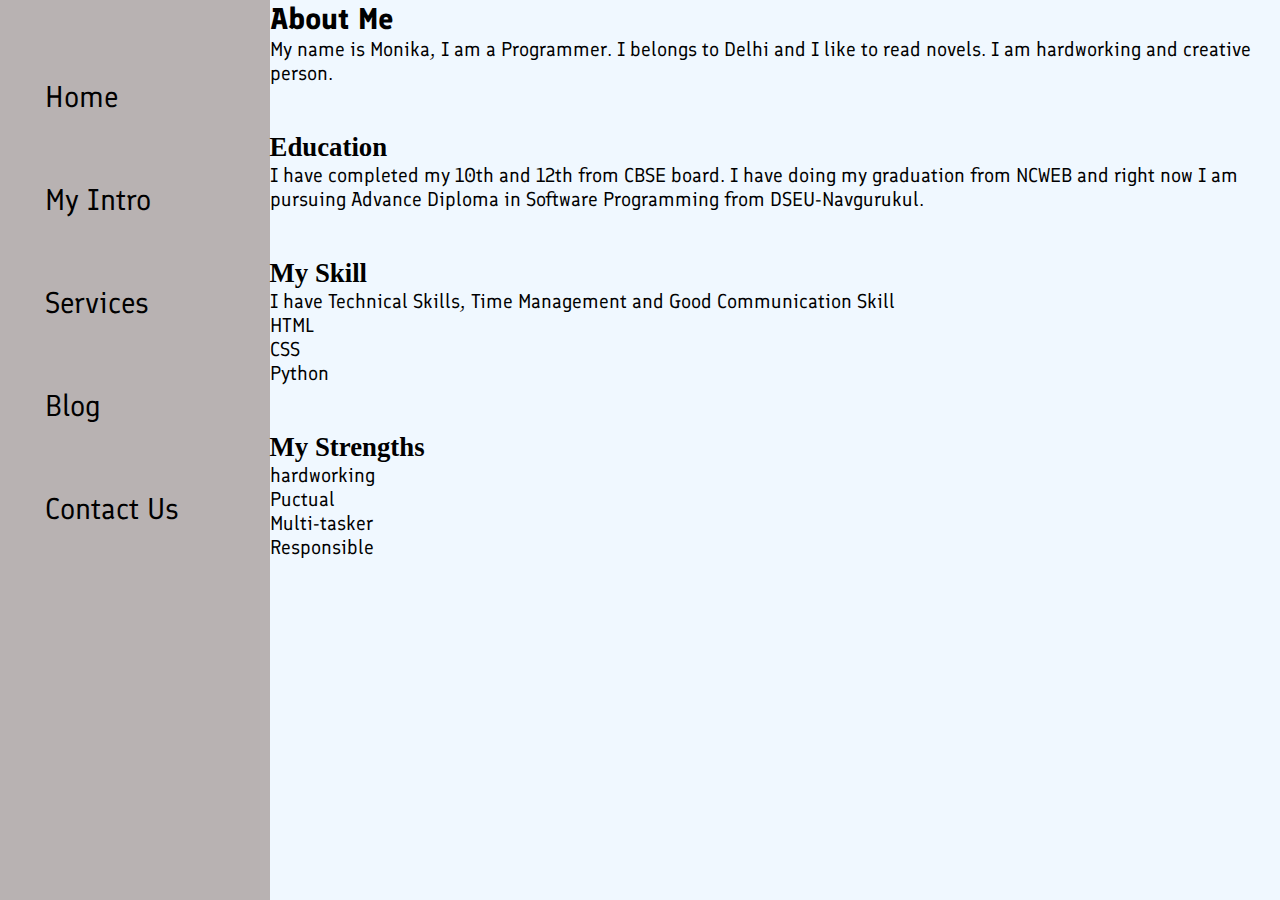
<file: about moni.html>
<!DOCTYPE html>
<html lang="en">

<head>
    <meta charset="UTF-8">
    <meta http-equiv="X-UA-Compatible" content="IE=edge">
    <meta name="viewport" content="width=device-width, initial-scale=1.0">
    <title>Portfolio</title>
    <link rel="stylesheet" href="style.css">
</head>

<body bgcolor="aliceblue">
    <div class="container">
        <div class="sidebar">
            <!-- Musharrat -->
            <nav>
                <ul>
                    <li><a href="/index.html" target="_blank">Home</a></li>
                    <li><a href="/about moni.html" target="_blank">My Intro</a></li>
                    <li><a href="/moni service.html" target="_blank">Services</a></li>
                    <li><a href="/blog.html" target="_blank">Blog</a></li>
                    <li><a href="/contact.html" target="_blank">Contact Us</a></li>
                </ul>
            </nav>
        </div>
        <div class="mainw">
            <div class="infor">
                <div class="About">
                    <h1>About Me</h1>
                    <p>My name is Monika, I am a Programmer. I belongs to Delhi and I like to read novels. I am hardworking and creative person. </p>
                    <br>
                    <h6>Education</h6>
                    <p>I have completed my 10th and 12th from CBSE board. I have doing my graduation from NCWEB and right now I am pursuing Advance Diploma in Software Programming from DSEU-Navgurukul.</p>
                    <br>
                    <h6>My Skill</h6>
                    <p>I have Technical Skills, Time Management and Good Communication Skill</p>
                    <p>HTML</p>
                    <p>CSS</p>
                    <p>Python</p>
                    <br>
                    <h6>My Strengths</h6>
                    <p>hardworking</p>
                    <p>Puctual</p>
                    <p>Multi-tasker</p>
                    <p>Responsible</p>
                </div>

            </div>

        </div>
    </div>
</body>

</html>
</file>
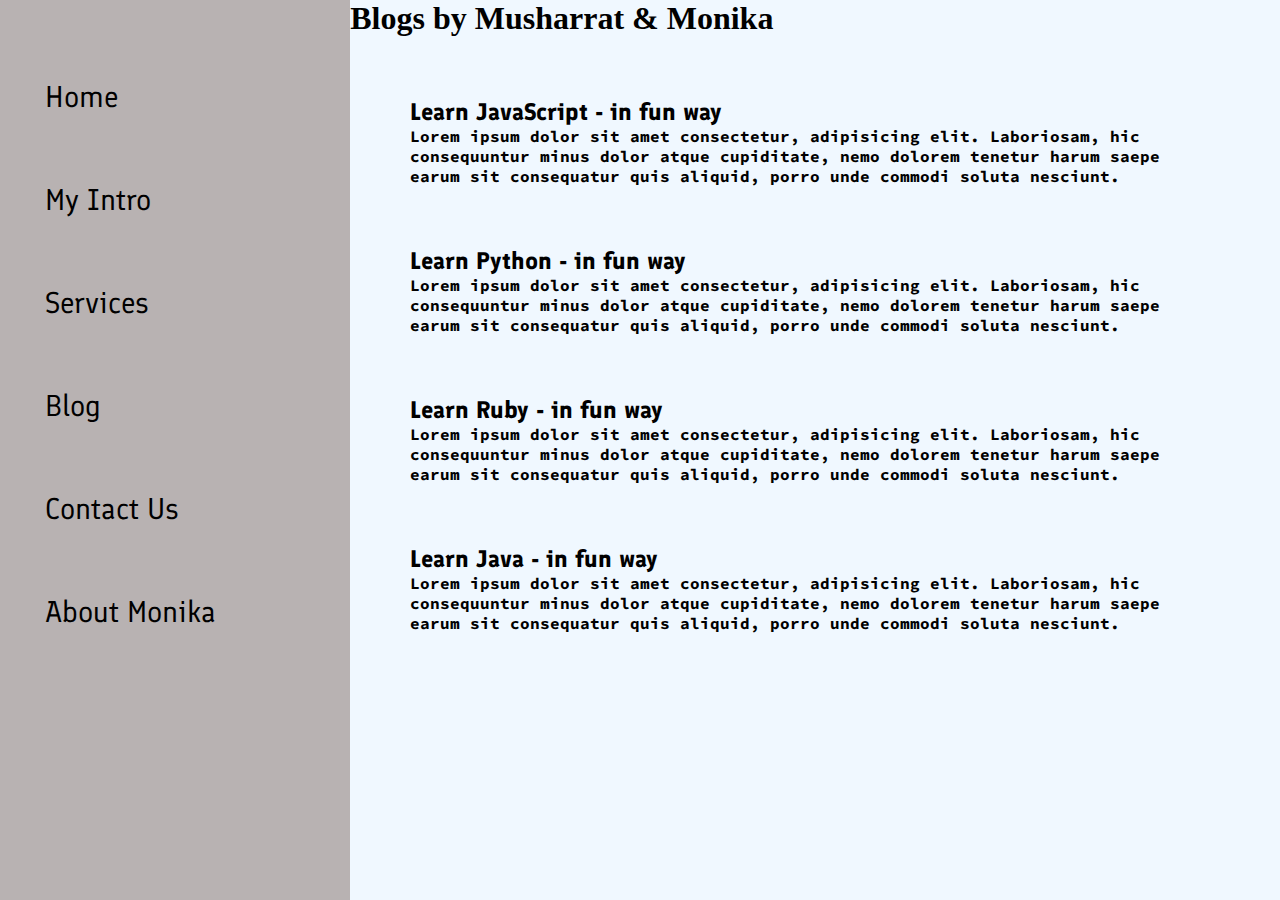
<file: blog.html>
<!DOCTYPE html>
<html lang="en">

<head>
    <meta charset="UTF-8">
    <meta http-equiv="X-UA-Compatible" content="IE=edge">
    <meta name="viewport" content="width=device-width, initial-scale=1.0">
    <title>Portfolio</title>
    <link rel="stylesheet" href="style.css">
</head>

<body bgcolor="aliceblue">
    <div class="container">
        <div class="sidebar">
            <!-- Musharrat -->
            <nav>
                <ul>
                    <li><a href="/index.html" target="_blank">Home</a></li>
                    <li><a href="/Intro.html" target="_blank">My Intro</a></li>
                    <li><a href="/services.html" target="_blank">Services</a></li>
                    <li><a href="/blog.html" target="_blank">Blog</a></li>
                    <li><a href="/contact.html" target="_blank">Contact Us</a></li>
                    <li><a href="Monika's Intro.html" target="_blank">About Monika</a></li>
                </ul>
            </nav>
        </div>
        <div class="main">
            <div class="blogcontainer">
                <h1>Blogs by Musharrat & Monika</h1>
                <div class="blogItem">
                    <h2>Learn JavaScript - in fun way</h2>
                    <p>Lorem ipsum dolor sit amet consectetur, adipisicing elit. Laboriosam, hic consequuntur minus
                        dolor atque cupiditate, nemo dolorem tenetur harum saepe earum sit consequatur quis aliquid,
                        porro unde commodi soluta nesciunt.</p>
                </div>
                <div class="blogItem">
                    <h2>Learn Python - in fun way</h2>
                    <p>Lorem ipsum dolor sit amet consectetur, adipisicing elit. Laboriosam, hic consequuntur minus
                        dolor atque cupiditate, nemo dolorem tenetur harum saepe earum sit consequatur quis aliquid,
                        porro unde commodi soluta nesciunt.</p>
                </div>
                <div class="blogItem">
                    <h2>Learn Ruby - in fun way</h2>
                    <p>Lorem ipsum dolor sit amet consectetur, adipisicing elit. Laboriosam, hic consequuntur minus
                        dolor atque cupiditate, nemo dolorem tenetur harum saepe earum sit consequatur quis aliquid,
                        porro unde commodi soluta nesciunt.</p>
                </div>
                <div class="blogItem">
                    <h2>Learn Java - in fun way</h2>
                    <p>Lorem ipsum dolor sit amet consectetur, adipisicing elit. Laboriosam, hic consequuntur minus
                        dolor atque cupiditate, nemo dolorem tenetur harum saepe earum sit consequatur quis aliquid,
                        porro unde commodi soluta nesciunt.</p>
                </div>
            </div>
        </div>
    </div>
</body>

</html>
</file>
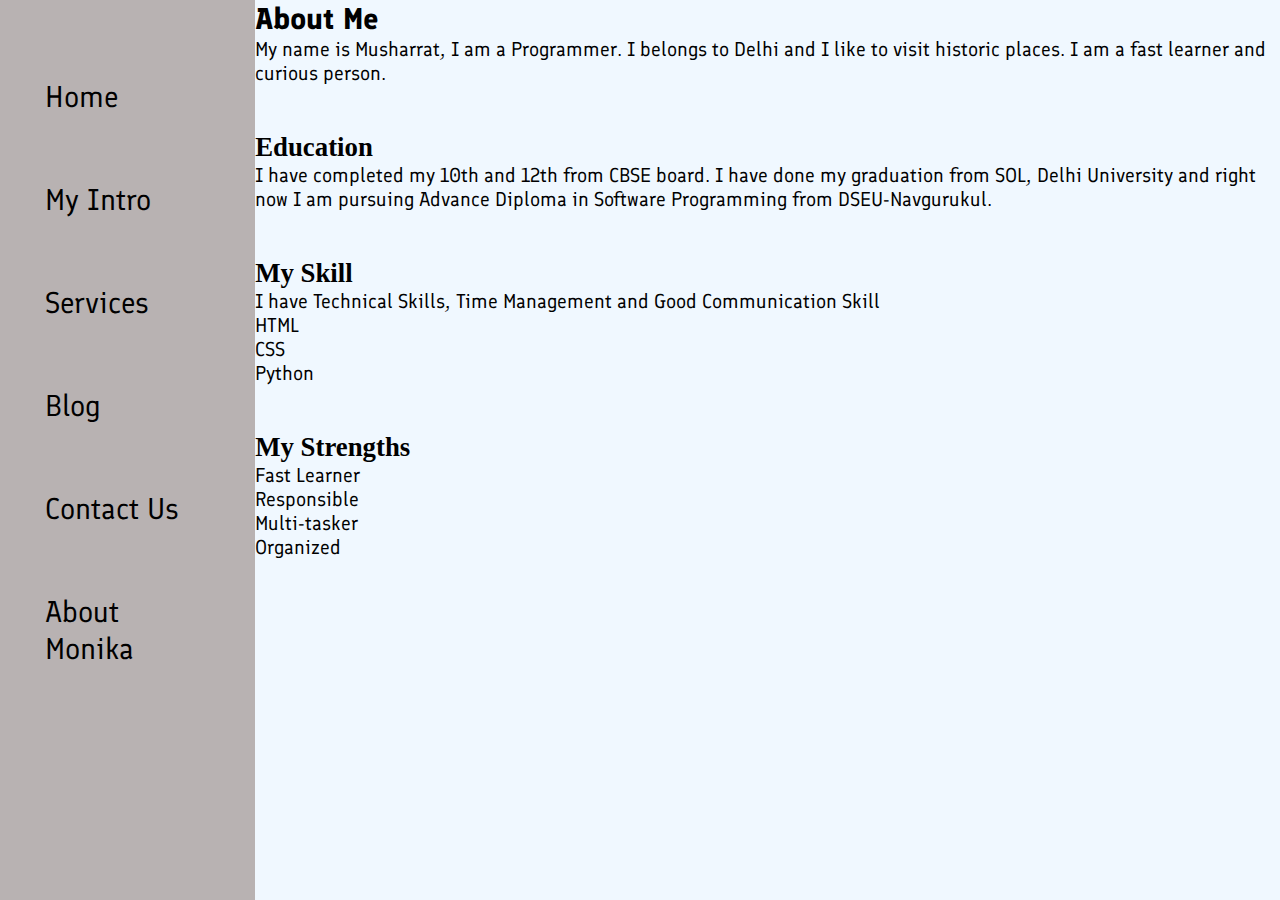
<file: Intro.html>
<!DOCTYPE html>
<html lang="en">

<head>
    <meta charset="UTF-8">
    <meta http-equiv="X-UA-Compatible" content="IE=edge">
    <meta name="viewport" content="width=device-width, initial-scale=1.0">
    <title>Portfolio</title>
    <link rel="stylesheet" href="style.css">
</head>

<body bgcolor="aliceblue">
    <div class="container">
        <div class="sidebar">
            <!-- Musharrat -->
            <nav>
                <ul>
                    <li><a href="/index.html" target="_blank">Home</a></li>
                    <li><a href="/Intro.html" target="_blank">My Intro</a></li>
                    <li><a href="/services.html" target="_blank">Services</a></li>
                    <li><a href="/blog.html" target="_blank">Blog</a></li>
                    <li><a href="/contact.html" target="_blank">Contact Us</a></li>
                    <li><a href="Monika's Intro.html" target="_blank">About Monika</a></li>
                </ul>
            </nav>
        </div>
        <div class="mainw">
            <div class="infor">
                <div class="About">
                    <h1>About Me</h1>
                    <p>My name is Musharrat, I am a Programmer. I belongs to Delhi and I like to visit historic
                        places. I am a fast learner and curious person. </p>
                    <br>
                    <h6>Education</h6>
                    <p>I have completed my 10th and 12th from CBSE board. I have done my graduation from SOL, Delhi University and right now I am pursuing Advance Diploma in Software Programming from DSEU-Navgurukul.</p>
                    <br>
                    <h6>My Skill</h6>
                    <p>I have Technical Skills, Time Management and Good Communication Skill</p>
                    <p>HTML</p>
                    <p>CSS</p>
                    <p>Python</p>
                    <br>
                    <h6>My Strengths</h6>
                    <p>Fast Learner</p>
                    <p>Responsible</p>
                    <p>Multi-tasker</p>
                    <p>Organized</p>
                </div>

            </div>

        </div>
    </div>
</body>

</html>
</file>
<file: style.css>
@import url('https://fonts.googleapis.com/css2?family=Finlandica&display=swap');
@import url('https://fonts.googleapis.com/css2?family=Finlandica&family=Source+Code+Pro:wght@200&display=swap');


*{
    margin: 0;
    padding: 0;
}

/* width 20 and 80vw will divide screen for main & sidebar in 20 and 80 screen size */
.sidebar{
    background-color: rgb(184, 178, 178);
    width: 434px;
    font-family: 'Finlandica', sans-serif;
    height: 100vh;
}

/* this is for padding or spacing in sidebar */
.sidebar nav{
    padding: 45px;
}

.sidebar nav li a{
    text-decoration: none;
    color: black;
}

.sidebar nav li{
    /* this is for removing dots from each elements means simply word without dot in front of them */
    list-style: none;
    font-size: 30px;
    padding: 33px 0;
}


.main{
    /* background-color: red; */
    width: 90vw;
}


/* to show sidebar and main div's side by side */
.container{
    display: flex;
              
}

.infocontainer{
    /* background-color: white; */
    height: 58vh;
    width: 80vw;
    /* this is to adjust the size of this white box */
    margin: 147px auto;
    display: flex;
    /* to move the place of image */
    justify-content: space-around;
}

.devPic img{
    /* same as the height of white box */
    height: 58vh;
}

.devInfo{
    /* adjusting the written content inside white box */
    display: flex;
    justify-content: center;
    flex-direction: column;
    font-family: 'Source Code Pro', monospace;
    color: White;
}

.Hello{
    font-size: 55px;
}

.Name{
    font-size: 50px;
    font-weight: bold;
    font-family: 'Finlandica', sans-serif;
}

.About{
    font-size: 40px;
}

.moreAbout{
    font-size: 22px;
    font-family: 'Finlandica', sans-serif;
}

.buttons {
    margin-top: 25px;
}

.buttons button{
    padding: 7px 12px;
    border-radius: 22px;
    color: black;
    background-color: rgb(147, 192, 236);
    font-weight: bold;
    /* font-family: 'Finlandica', sans-serif; */
    font-size: 18px ;
    margin: 0 3px;
    cursor: pointer;
}

.buttons button:hover{
    background-color: rgb(92, 90, 90);
    color: rgb(149, 198, 236);
}



.contactform {
    font-family: 'Finlandica', sans-serif;
    padding: 0 40px;
    padding-top: 100px;
    
}
.contactform h1{
    font-family: 'Source Code Pro', monospace;
    /* text-align: center; */
    padding: 12px 0;
}


.contactform form div{
    font-family:'Finlandica', sans-serif ;
    padding:10px 0;
    /* to make one element start nearly form the next one */
    display: flex;
    flex-direction: column;
}

.contactform form div input{
    width: 26vw;
    border-radius: 5px;
    margin: 6px 0 0 0;
    padding: 3px;
}

#emailHelp{
    font-size: 11px;
    color: midnightblue;
    margin: 0 5px;
    padding: 3px;
}

#form-check{
    flex-direction: row;
}

#form-check input{
    width: 24px;
    margin: 3px 0;
}


.btn-sm{
    font-size: 17px;
    border-radius: 12px;
    color: black;
    background-color: rgb(147, 192, 236);
    /* font-weight: bold; */
    margin: 0 3px;
    cursor: pointer;
    /* margin: 6px 0 0 0; */
    padding: 3px;
}

.btn-sm:hover{
    background-color: rgb(92, 90, 90);
    color: rgb(149, 198, 236);
}

.blogItem{
    margin: 60px;
    font-family:'Finlandica', sans-serif ;
    padding-right: 0px;
}

.blogItem h2{
    font-family:'Finlandica', sans-serif ;
}

.blogItem p{
    font-family: 'Source Code Pro', monospace; 
    font-weight: bold;
}


.About p{
    font-size: 20px;
    font-family:'Finlandica', sans-serif ;
}


.About h1{
    font-family:'Finlandica', sans-serif ; 
    font-size: 30px;
}
.myservices{
    margin-top: 30px;
    font-family: 'Source Code Pro', monospace;
    padding: 40px;
    font-weight: bold;
}

.myservices li{
    font-family:'Finlandica', sans-serif ;
    margin-left: 50px;
    padding: 15px;
    font-size: x-large;
}

.Photo{
    background: url("port-background.jpg");
}
</file>
